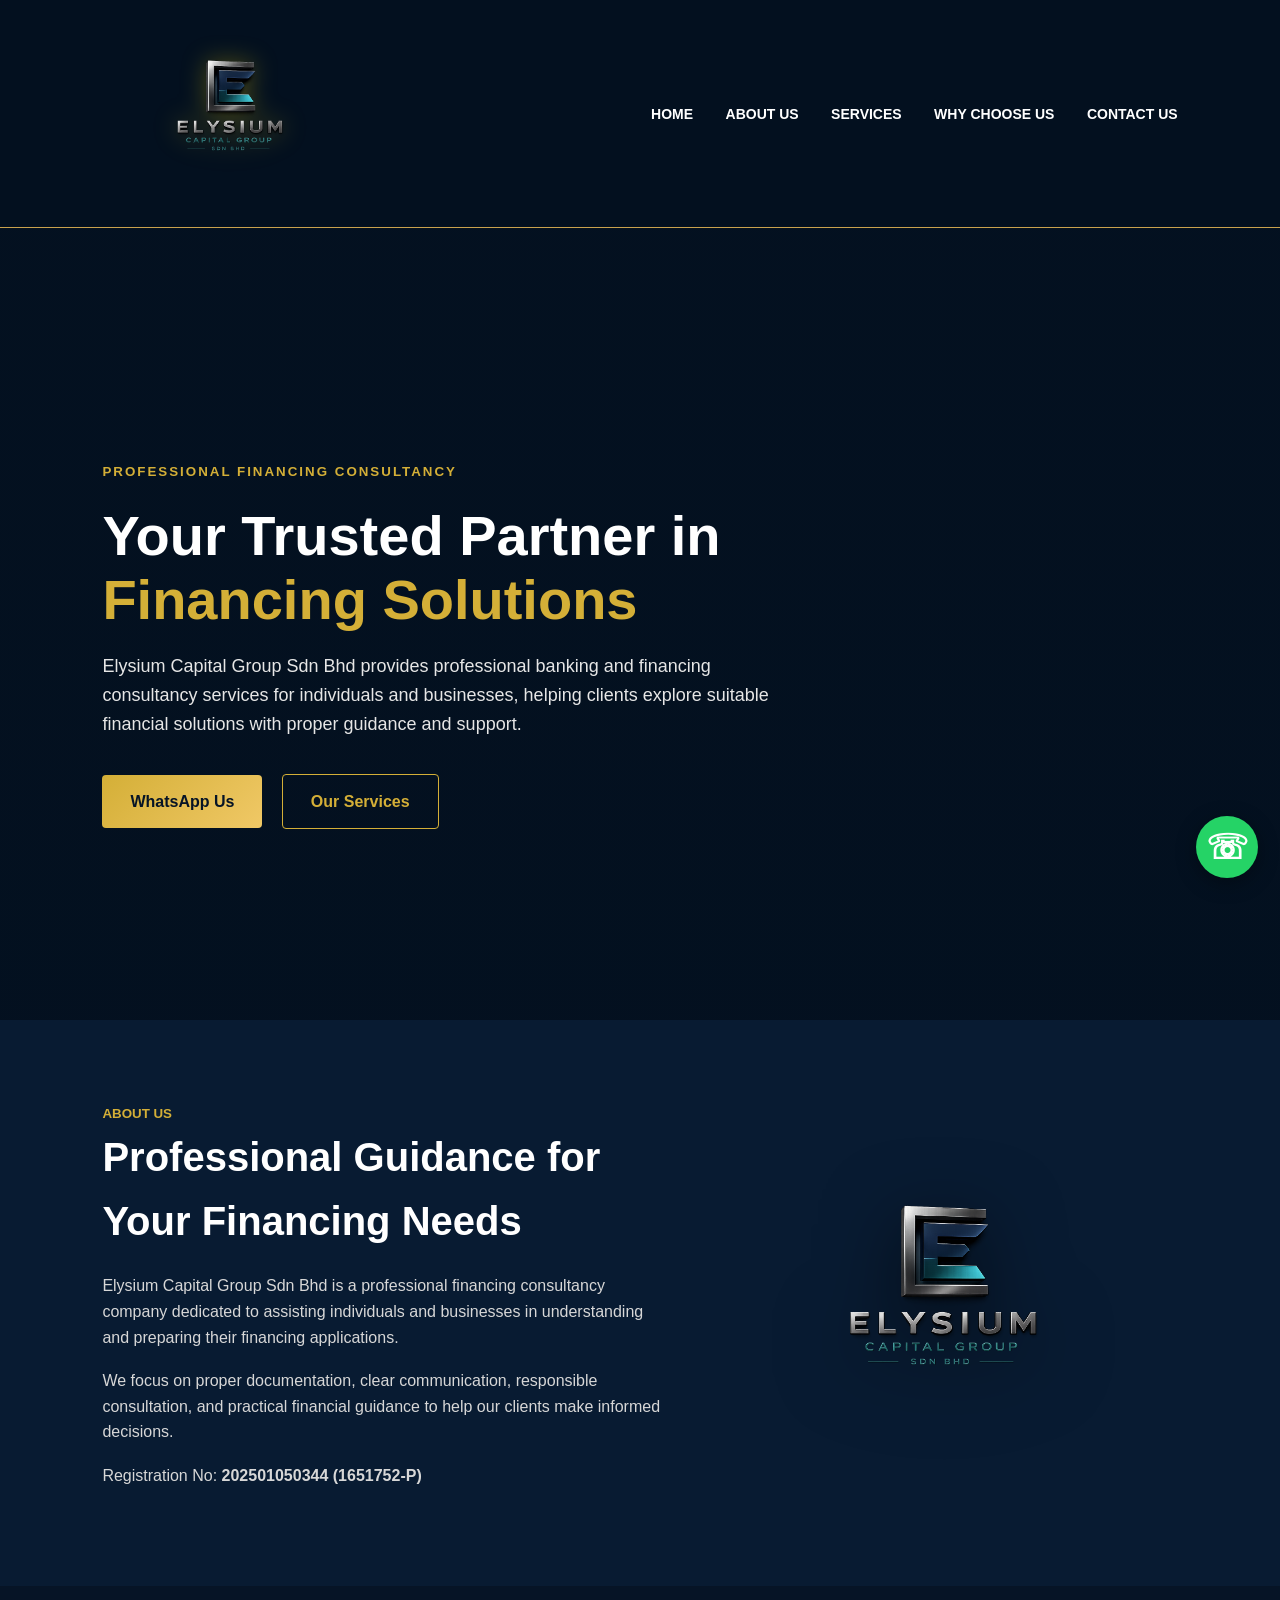
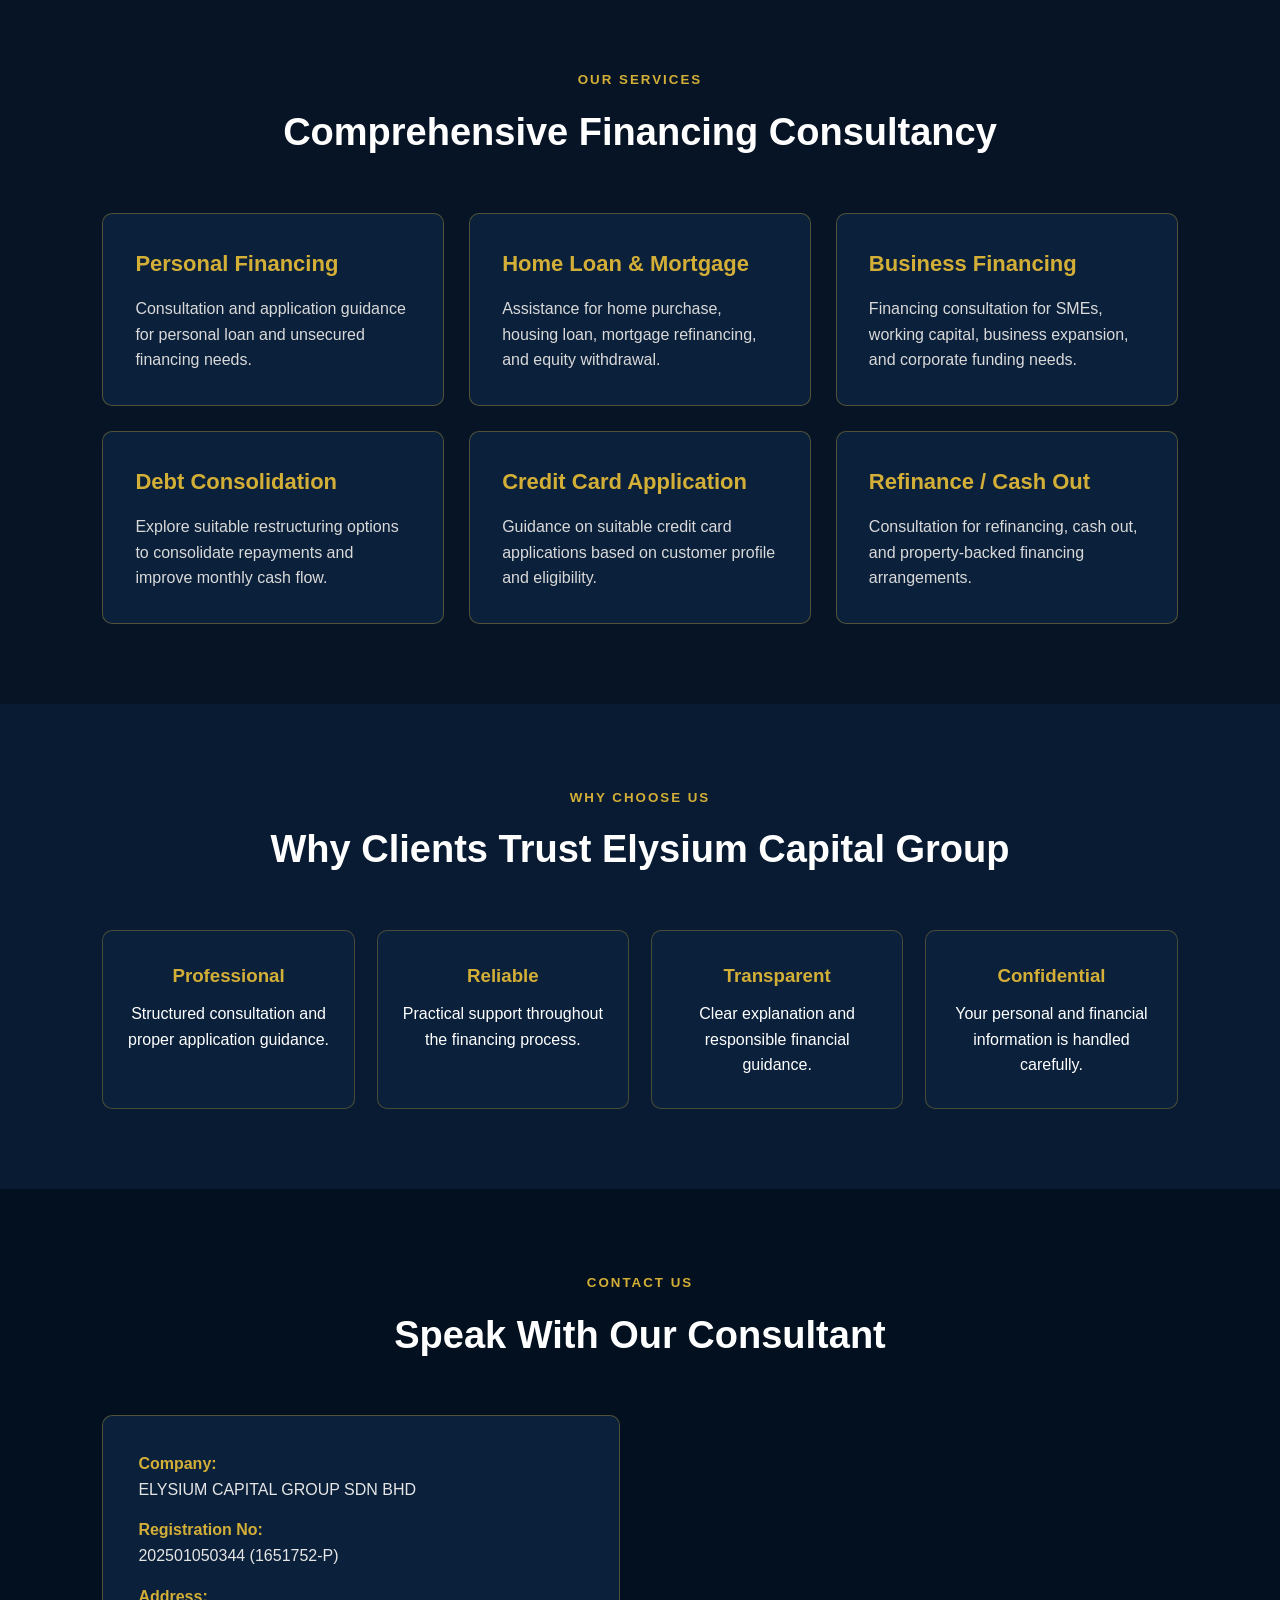
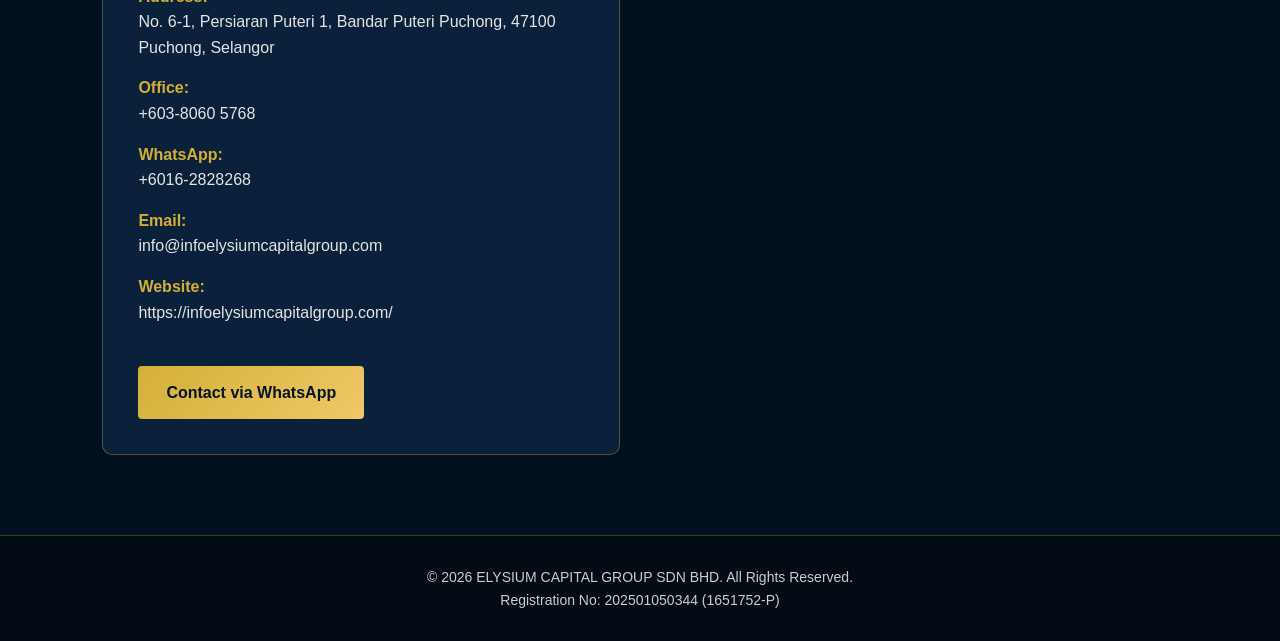
<file: index.html>
<!DOCTYPE html>
<html lang="en">
<head>
<meta charset="UTF-8">
<meta name="viewport" content="width=device-width, initial-scale=1.0">
<title>Elysium Capital Group Sdn Bhd | Professional Financing Consultancy</title>

<style>
* {
    margin: 0;
    padding: 0;
    box-sizing: border-box;
}

body {
    font-family: "Segoe UI", Arial, sans-serif;
    background: #061426;
    color: #ffffff;
    line-height: 1.6;
}

a {
    text-decoration: none;
    color: inherit;
}

header {
    background: #03101f;
    padding: 24px 8%;
    display: flex;
    justify-content: space-between;
    align-items: center;
    border-bottom: 1px solid #c9a24d;
    position: sticky;
    top: 0;
    z-index: 1000;
}

.logo-area {
    display: flex;
    align-items: center;
    gap: 15px;
}

.logo-area img {
    width: 260px;
    max-height: none;
    height: auto;
    object-fit: contain;
    filter: drop-shadow(0 0 12px rgba(255,215,0,0.28));
}

nav a {
    margin-left: 28px;
    font-weight: 600;
    font-size: 14px;
    color: #ffffff;
}

nav a:hover {
    color: #d4af37;
}

.hero {
    min-height: 88vh;
    background:
        linear-gradient(rgba(3,16,31,0.85), rgba(3,16,31,0.92)),
        url("https://images.unsplash.com/photo-1500530855697-b586d89ba3ee?auto=format&fit=crop&w=1600&q=80");
    background-size: cover;
    background-position: center;
    padding: 100px 8% 60px;
    display: flex;
    align-items: center;
}

.hero-content {
    max-width: 780px;
}

.hero small {
    color: #d4af37;
    font-weight: bold;
    letter-spacing: 2px;
}

.hero h1 {
    font-size: 56px;
    line-height: 1.15;
    margin: 20px 0;
}

.hero h1 span {
    color: #d4af37;
}

.hero p {
    font-size: 18px;
    color: #e6e6e6;
    max-width: 680px;
}

.btn-group {
    margin-top: 35px;
}

.btn {
    display: inline-block;
    padding: 14px 28px;
    border-radius: 4px;
    margin-right: 15px;
    font-weight: bold;
}

.btn-gold {
    background: linear-gradient(135deg, #d4af37, #f0c866);
    color: #061426;
}

.btn-outline {
    border: 1px solid #d4af37;
    color: #d4af37;
}

.section {
    padding: 80px 8%;
}

.section-title {
    text-align: center;
    margin-bottom: 50px;
}

.section-title small {
    color: #d4af37;
    font-weight: bold;
    letter-spacing: 2px;
}

.section-title h2 {
    font-size: 38px;
    margin-top: 10px;
}

.about {
    background: #081b32;
    display: grid;
    grid-template-columns: 1.1fr 0.9fr;
    gap: 50px;
    align-items: center;
}

.about h2 {
    font-size: 40px;
    margin-bottom: 20px;
}

.about p {
    color: #d7d7d7;
    margin-bottom: 18px;
}

.about-logo {
    text-align: center;
}

.about-logo img {
    max-width: 560px;
    width: 100%;
    filter: drop-shadow(0 18px 38px rgba(0,0,0,0.5));
}

.services-grid {
    display: grid;
    grid-template-columns: repeat(3, 1fr);
    gap: 25px;
}

.card {
    background: #0b203a;
    border: 1px solid rgba(212,175,55,0.35);
    padding: 32px;
    border-radius: 10px;
    transition: 0.3s;
}

.card:hover {
    transform: translateY(-6px);
    border-color: #d4af37;
}

.card h3 {
    color: #d4af37;
    margin-bottom: 15px;
    font-size: 22px;
}

.card p {
    color: #d9d9d9;
}

.why {
    background: #081b32;
}

.why-grid {
    display: grid;
    grid-template-columns: repeat(4, 1fr);
    gap: 22px;
}

.why-box {
    text-align: center;
    background: #0b203a;
    padding: 30px 20px;
    border-radius: 10px;
    border: 1px solid rgba(212,175,55,0.3);
}

.why-box h3 {
    color: #d4af37;
    margin-bottom: 10px;
}

.contact {
    background: #03101f;
}

.contact-wrapper {
    display: grid;
    grid-template-columns: 1fr 1fr;
    gap: 40px;
    align-items: stretch;
}

.contact-info {
    background: #0b203a;
    padding: 35px;
    border-radius: 10px;
    border: 1px solid rgba(212,175,55,0.35);
}

.contact-info p {
    margin-bottom: 15px;
    color: #e5e5e5;
}

.contact-info strong {
    color: #d4af37;
}

.map iframe {
    width: 100%;
    height: 100%;
    min-height: 360px;
    border: 0;
    border-radius: 10px;
}

footer {
    background: #020a13;
    text-align: center;
    padding: 30px 8%;
    color: #cccccc;
    font-size: 14px;
    border-top: 1px solid rgba(212,175,55,0.3);
}

.whatsapp-float {
    position: fixed;
    right: 22px;
    bottom: 22px;
    background: #25D366;
    color: white;
    width: 62px;
    height: 62px;
    border-radius: 50%;
    display: flex;
    justify-content: center;
    align-items: center;
    font-size: 34px;
    font-weight: bold;
    z-index: 9999;
    box-shadow: 0 5px 20px rgba(0,0,0,0.35);
}

@media (max-width: 900px) {
    header {
        flex-direction: column;
        gap: 15px;
    }

    nav a {
        margin: 0 8px;
        font-size: 13px;
    }

    .hero h1 {
        font-size: 38px;
    }

    .about,
    .contact-wrapper {
        grid-template-columns: 1fr;
    }

    .services-grid,
    .why-grid {
        grid-template-columns: 1fr;
    }
}
</style>
</head>

<body>

<header>
    <div class="logo-area">
        <img src="logo.png" alt="Elysium Capital Group Logo">
    </div>

    <nav>
        <a href="#home">HOME</a>
        <a href="#about">ABOUT US</a>
        <a href="#services">SERVICES</a>
        <a href="#why">WHY CHOOSE US</a>
        <a href="#contact">CONTACT US</a>
    </nav>
</header>

<section class="hero" id="home">
    <div class="hero-content">
        <small>PROFESSIONAL FINANCING CONSULTANCY</small>

        <h1>Your Trusted Partner in <span>Financing Solutions</span></h1>

        <p>
            Elysium Capital Group Sdn Bhd provides professional banking and financing consultancy
            services for individuals and businesses, helping clients explore suitable financial
            solutions with proper guidance and support.
        </p>

        <div class="btn-group">
            <a class="btn btn-gold" href="https://wa.me/60162828268" target="_blank">WhatsApp Us</a>
            <a class="btn btn-outline" href="#services">Our Services</a>
        </div>
    </div>
</section>

<section class="section about" id="about">
    <div>
        <small style="color:#d4af37;font-weight:bold;">ABOUT US</small>
        <h2>Professional Guidance for Your Financing Needs</h2>

        <p>
            Elysium Capital Group Sdn Bhd is a professional financing consultancy company
            dedicated to assisting individuals and businesses in understanding and preparing
            their financing applications.
        </p>

        <p>
            We focus on proper documentation, clear communication, responsible consultation,
            and practical financial guidance to help our clients make informed decisions.
        </p>

        <p>
            Registration No: <strong>202501050344 (1651752-P)</strong>
        </p>
    </div>

    <div class="about-logo">
        <img src="logo.png" alt="Elysium Capital Group Logo">
    </div>
</section>

<section class="section" id="services">
    <div class="section-title">
        <small>OUR SERVICES</small>
        <h2>Comprehensive Financing Consultancy</h2>
    </div>

    <div class="services-grid">
        <div class="card">
            <h3>Personal Financing</h3>
            <p>Consultation and application guidance for personal loan and unsecured financing needs.</p>
        </div>

        <div class="card">
            <h3>Home Loan & Mortgage</h3>
            <p>Assistance for home purchase, housing loan, mortgage refinancing, and equity withdrawal.</p>
        </div>

        <div class="card">
            <h3>Business Financing</h3>
            <p>Financing consultation for SMEs, working capital, business expansion, and corporate funding needs.</p>
        </div>

        <div class="card">
            <h3>Debt Consolidation</h3>
            <p>Explore suitable restructuring options to consolidate repayments and improve monthly cash flow.</p>
        </div>

        <div class="card">
            <h3>Credit Card Application</h3>
            <p>Guidance on suitable credit card applications based on customer profile and eligibility.</p>
        </div>

        <div class="card">
            <h3>Refinance / Cash Out</h3>
            <p>Consultation for refinancing, cash out, and property-backed financing arrangements.</p>
        </div>
    </div>
</section>

<section class="section why" id="why">
    <div class="section-title">
        <small>WHY CHOOSE US</small>
        <h2>Why Clients Trust Elysium Capital Group</h2>
    </div>

    <div class="why-grid">
        <div class="why-box">
            <h3>Professional</h3>
            <p>Structured consultation and proper application guidance.</p>
        </div>

        <div class="why-box">
            <h3>Reliable</h3>
            <p>Practical support throughout the financing process.</p>
        </div>

        <div class="why-box">
            <h3>Transparent</h3>
            <p>Clear explanation and responsible financial guidance.</p>
        </div>

        <div class="why-box">
            <h3>Confidential</h3>
            <p>Your personal and financial information is handled carefully.</p>
        </div>
    </div>
</section>

<section class="section contact" id="contact">
    <div class="section-title">
        <small>CONTACT US</small>
        <h2>Speak With Our Consultant</h2>
    </div>

    <div class="contact-wrapper">
        <div class="contact-info">
            <p><strong>Company:</strong><br>ELYSIUM CAPITAL GROUP SDN BHD</p>
            <p><strong>Registration No:</strong><br>202501050344 (1651752-P)</p>
            <p><strong>Address:</strong><br>No. 6-1, Persiaran Puteri 1, Bandar Puteri Puchong, 47100 Puchong, Selangor</p>
            <p><strong>Office:</strong><br>+603-8060 5768</p>
            <p><strong>WhatsApp:</strong><br>+6016-2828268</p>
            <p><strong>Email:</strong><br>info@infoelysiumcapitalgroup.com</p>
            <p><strong>Website:</strong><br>https://infoelysiumcapitalgroup.com/</p>

            <br>
            <a class="btn btn-gold" href="https://wa.me/60162828268" target="_blank">Contact via WhatsApp</a>
        </div>

        <div class="map">
            <iframe 
                src="https://www.google.com/maps?q=No.%206-1%2C%20Persiaran%20Puteri%201%2C%20Bandar%20Puteri%20Puchong%2047100%20Puchong%20Selangor&output=embed"
                allowfullscreen=""
                loading="lazy">
            </iframe>
        </div>
    </div>
</section>

<footer>
    <p>&copy; 2026 ELYSIUM CAPITAL GROUP SDN BHD. All Rights Reserved.</p>
    <p>Registration No: 202501050344 (1651752-P)</p>
</footer>

<a class="whatsapp-float" href="https://wa.me/60162828268" target="_blank">☏</a>

</body>
</html>
</file>
